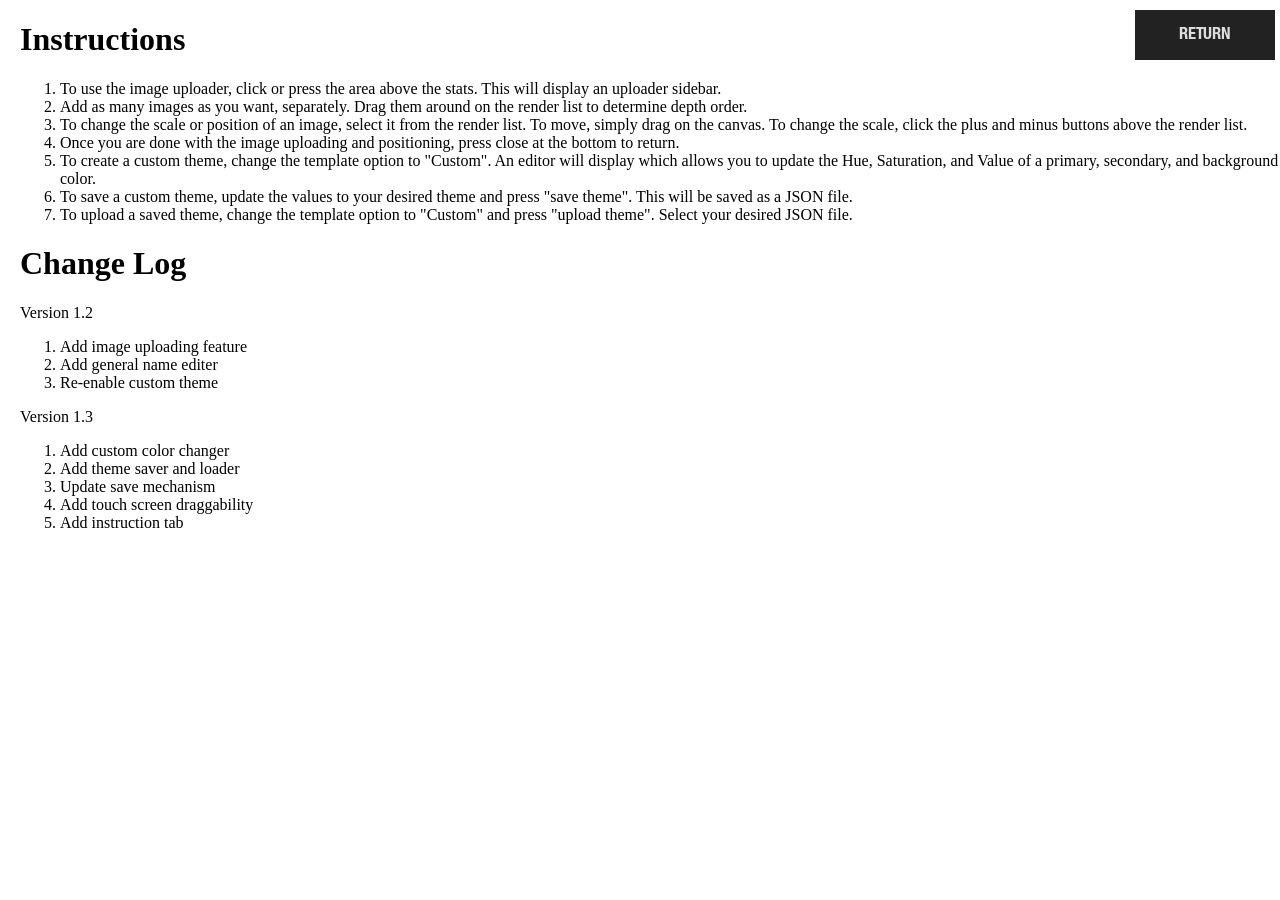
<file: instructions.html>
<!DOCTYPE html>
<html lang="en">
<head>
    <meta charset="UTF-8">
    <meta name="viewport" content="width=device-width, initial-scale=1.0">
    <link rel="stylesheet" href="sandbox.css" type="text/css">
    <link rel="stylesheet" href="version1-font.css" type="text/css">
    <title>Instructions</title>
</head>
<body>
    <h1 style="margin-left: 20px;">Instructions</h1>
    <ol style="margin-left: 20px;">
        <li>To use the image uploader, click or press the area above the stats. This will display an uploader sidebar. </li>
        <li>Add as many images as you want, separately. Drag them around on the render list to determine depth order. </li>
        <li>To change the scale or position of an image, select it from the render list. To move, simply drag on the canvas. To change the scale, click the plus and minus buttons above the render list. </li>
        <li>Once you are done with the image uploading and positioning, press close at the bottom to return.</li>
        <li>To create a custom theme, change the template option to "Custom". An editor will display which allows you to update the Hue, Saturation, and Value of a primary, secondary, and background color.</li>
        <li>To save a custom theme, update the values to your desired theme and press "save theme". This will be saved as a JSON file. </li>
        <li>To upload a saved theme, change the template option to "Custom" and press "upload theme". Select your desired JSON file. </li>
    </ol>

    <h1 style="margin-left: 20px;">Change Log</h1>
    <p style="margin-left: 20px;"> Version 1.2 </p>
    <ol style="margin-left: 20px;">
        <li>Add image uploading feature</li>
        <li>Add general name editer</li>
        <li>Re-enable custom theme</li>
    </ol>

    <p style="margin-left: 20px;"> Version 1.3 </p>
    <ol style="margin-left: 20px;">
        <li>Add custom color changer</li>
        <li>Add theme saver and loader</li>
        <li>Update save mechanism</li>
        <li>Add touch screen draggability</li>
        <li>Add instruction tab</li>
    </ol>
    <button class="instructions-button" onclick="window.location.href = 'index.html';"> RETURN </button>
</body>
</html>
</file>
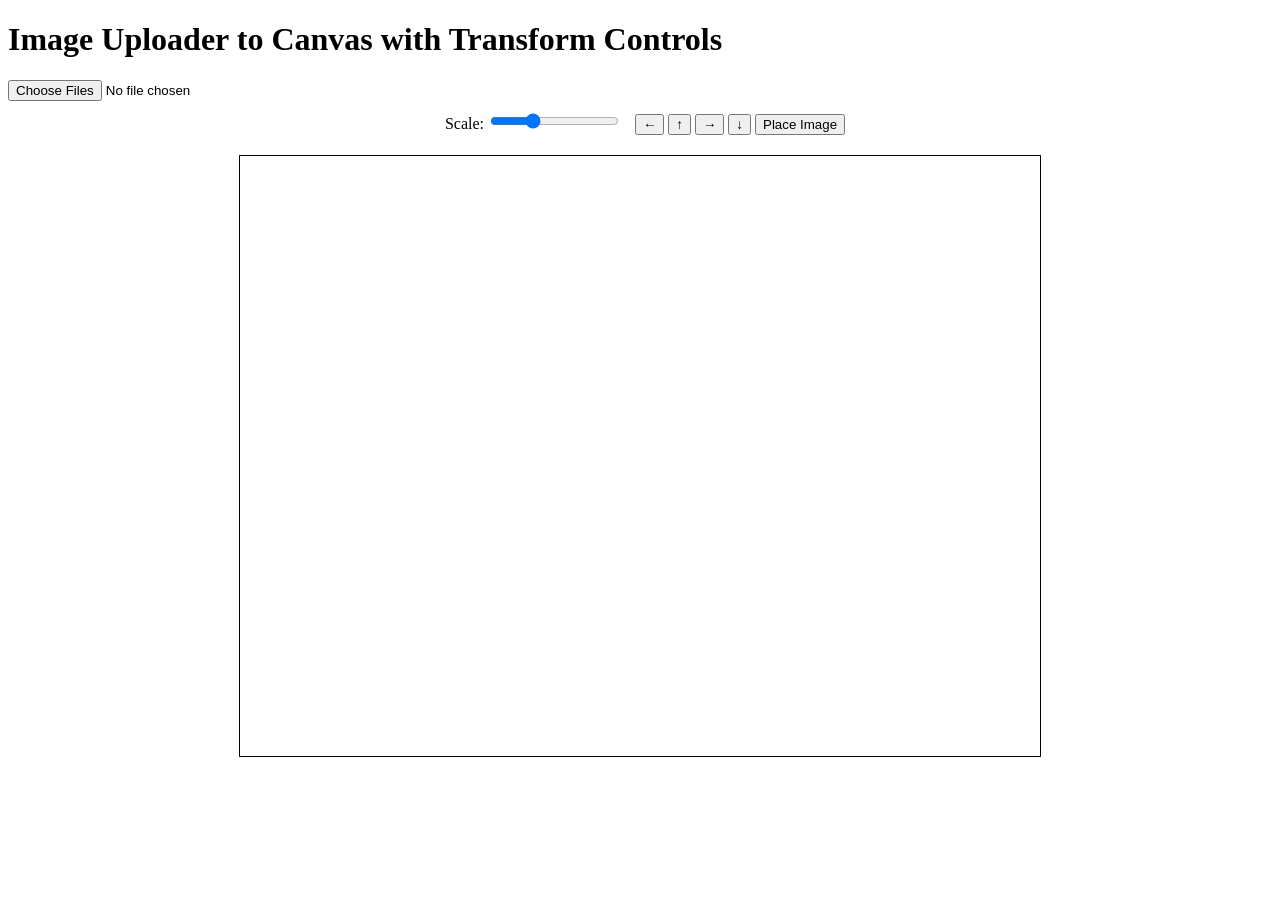
<file: test/imageUploader.html>
<!DOCTYPE html>
<html lang="en">
<head>
    <meta charset="UTF-8">
    <meta name="viewport" content="width=device-width, initial-scale=1.0">
    <title>Image Uploader to Canvas with Transform Controls</title>
    <style>
        #canvasContainer {
            text-align: center;
            margin-top: 20px;
        }
        canvas {
            border: 1px solid black;
        }
        .controls {
            margin: 10px 0;
            text-align: center;
        }
        .controls label {
            margin: 0 10px;
        }
    </style>
</head>
<body>
    <h1>Image Uploader to Canvas with Transform Controls</h1>
    <input type="file" id="imageUploader" accept="image/*" multiple>
    
    <div class="controls">
        <label>Scale: <input type="range" id="scaleRange" min="0.1" max="3" step="0.1" value="1"></label>
        <button id="moveLeft">←</button>
        <button id="moveUp">↑</button>
        <button id="moveRight">→</button>
        <button id="moveDown">↓</button>
        <button id="placeImage">Place Image</button>
    </div>
    
    <div id="canvasContainer">
        <canvas id="myCanvas" width="800" height="600"></canvas>
    </div>

    <script>
        const imageUploader = document.getElementById('imageUploader');
        const canvas = document.getElementById('myCanvas');
        const ctx = canvas.getContext('2d');
        const scaleRange = document.getElementById('scaleRange');
        const moveLeft = document.getElementById('moveLeft');
        const moveUp = document.getElementById('moveUp');
        const moveRight = document.getElementById('moveRight');
        const moveDown = document.getElementById('moveDown');
        const placeImage = document.getElementById('placeImage');
        
        let currentImg = new Image();
        let imgX = 0;
        let imgY = 0;
        let scale = 1;

        let imagesToPlace = [];

        imageUploader.addEventListener('change', (event) => {
            const files = event.target.files;
            if (files.length > 0) {
                const reader = new FileReader();
                reader.onload = (e) => {
                    const newImg = new Image();
                    newImg.onload = () => {
                        currentImg = newImg;
                        imgX = canvas.width / 2 - currentImg.width / 2;
                        imgY = canvas.height / 2 - currentImg.height / 2;
                        drawImage();
                    };
                    newImg.src = e.target.result;
                };
                reader.readAsDataURL(files[0]);
            }
        });

        scaleRange.addEventListener('input', () => {
            scale = scaleRange.value;
            drawImage();
        });

        moveLeft.addEventListener('click', () => {
            imgX -= 10;
            drawImage();
        });

        moveUp.addEventListener('click', () => {
            imgY -= 10;
            drawImage();
        });

        moveRight.addEventListener('click', () => {
            imgX += 10;
            drawImage();
        });

        moveDown.addEventListener('click', () => {
            imgY += 10;
            drawImage();
        });

        placeImage.addEventListener('click', () => {
            imagesToPlace.push({img: currentImg, x: imgX, y: imgY, scale: scale});
            drawAllImages();
            resetControls();
        });

        function drawImage() {
            ctx.clearRect(0, 0, canvas.width, canvas.height);  // Clear the canvas
            drawAllImages();
            ctx.drawImage(currentImg, imgX, imgY, currentImg.width * scale, currentImg.height * scale);
        }

        function drawAllImages() {
            imagesToPlace.forEach(image => {
                const {img, x, y, scale} = image;
                ctx.drawImage(img, x, y, img.width * scale, img.height * scale);
            });
        }

        function resetControls() {
            scaleRange.value = 1;
            scale = 1;
        }
    </script>
</body>
</html>
</file>
<file: sandbox.css>
html, body {margin:0;padding:0}

.x2cc-font-loader {
    position: relative;
    color: transparent;
}
#work-area {
    display: flex;
    width: 100%;
    height: 100vh;
}

#stage {
    width: 750px;
    height: 750px;
    min-width: 750px;
    position: relative;
/*    border: 2px solid black; */
    margin-left: auto;
    margin-right: auto;
}


canvas { 
    position: absolute;
    text-rendering: optimizeLegibility; /* firefox */
    font-feature-settings: "kern" 1; /* ie, edge, safari? */ /* setting works on DOM for IE11/Edge14, but not canvas. fiddle I made (modified from SO answer) to test: http://jsfiddle.net/frg17mnt/ */
    font-kerning: normal; /* standard */

    /* fonts are anti-aliased by default, but are too bold on macs without these lines */
    -webkit-font-smoothing: antialiased;
    -moz-osx-font-smoothing: grayscale;
}
#input-layer {z-index: 0; top:0; left: 0; width: 750px; height: 750px; border:none;}
#text-layer { z-index: 5; top:0; left: 0; }
#graphics-layer { z-index: 4; display: none; }
#background-layer { z-index: 3; top:0; left: 0; }
#image-layer {z-index: 2; top:0; left: 0; }
#fog-layer {z-index: 1; top:0; left: 0; }

#inputForm input, #inputForm textarea {
	position: absolute;
	color: transparent;
    border: none;
    background: transparent;  /*rgba(0,0,0,0.3); */
    z-index: 10;
    resize: none;
}

#inputForm input:focus, #inputForm textarea:focus {
    background: rgba(128,128,255,1);
    border: solid 1px rgb(136,136,136);
    color: white;
}

.title {
    position: absolute;
    top: 0px;
    left: 0px;
    width: 200px;
    z-index: 100;
}

.title-text {
    position: absolute;
    padding: 10px;
    text-align:left;
    font-family:'ScapeCondensedHeavy';
    font-size:150%;
    line-height:.7em;
    margin-top:.3em;
    z-index:3
}

#color-picker {
    margin: 20px;
    display: none;
}

#media {
    position: relative;
    display:none;
    width: 20%;
    min-width: 300px;
    z-index: 0;
}

.sidebar {
    background-color: gray;
    width: 100%;
    height: 750px;


/*    background: rgba(64,64,64,0.5); */
    /*background: rgba(10,210,255,0.93);
    background: rgba(50,150,205,0.93);
    border: solid 2px black;
    box-shadow: 5px 5px 5px rgba(0,0,0,0.5);
    box-sizing: border-box;*/
    z-index: 100;
}


.media-close-button {
    font-family: 'ScapeCondensedBold';
	text-transform: uppercase;
	font-size: 16.65px;
	letter-spacing: -0.156px;

    width: 120px;
    padding: 5px;
    background: #222;
    color: #ddd;
    border: none;        
    cursor: pointer;

    position: absolute;
    bottom: 10px;
    right: 10px;
}

#generalName {
    z-index: 12;
}

#options-container {
    display: flex;
    position:relative;
}

#heading {
    width: 20%;
    min-width: 260px;
    display: flex;
    flex-direction: column;
}

#options {
    flex: 1 1 1;
    gap: 20px;
    min-height: 75px;
    max-height: 75px;
}

.title-block {
    display: inline-block;
}

#container {
    display: flex;
    height: 100vh;
}

.close-button {
    position: absolute;
    bottom: 10px;
    right: 20px;

    font-family: 'ScapeCondensedBold';
	text-transform: uppercase;
	font-size: 16.65px;
	letter-spacing: -0.156px;

    width: 120px;
    padding: 5px;
    background: #222;
    color: #ddd;
    border: none;        
    cursor: pointer;
}

.label-block {
    display: block;
    margin: 20px;

}
.x2cc-template-label {
    width: 100px;
    font-family: 'ScapeCondensedHeavy';
    font-size: 20px;
    z-index: 4;
}

.x2cc-template-name {
    left: 325px;
    top: 50px;
    width: 100px;
    text-align: center;
    font-family: 'ScapeCondensed';
    z-index: 4;
}


.x2cc-card-name {
    position: absolute;
    left: 157px;
    top: 140px;
    width: 180px;
    height: 20px;
    text-align: center;
    text-transform: uppercase;
    line-height: 1.03;
    overflow: hidden;
    background-color: white;
    font-family: 'ScapeCondensedHeavy';
    font-size: 18px;
}

.x2cc-tribe-name {
    position: absolute;
    left: 157px;
    top: 170px;
    width: 180px;
    height: 25px;
    text-align: center;
    text-transform: uppercase;
    line-height: 1.03;
    overflow: hidden;
    background-color: white;
    font-family: 'ScapeCondensed';
    font-size: 16px;
}

.x2cc-attribute {
	left: 35px; /* which is 145-100, /* right: 145px; /* 290px; */
	text-align: right;
	font-family: 'ScapeCondensedBold';
	text-transform: uppercase;
	font-size: 14.6px; /* 29.2px; */
    margin-top: -14.6px; /* -13.14px; /* font-size * 0.9 */
    width: 110px; /* 220px; */
    background-color: white;
}

.x2cc-species {
	top: 322px; /* 644px; */
}

.x2cc-uniqueness {
	top: 347.5px; /* 695px; */
}

.x2cc-class {
	top: 372.5px; /* 745px; */
}

.x2cc-personality {
	top: 398px; /* 796px; */
}

.x2cc-size {
	font-size: 20.85px; /* 41.7px; */
    margin-top: -20.85px; /*-18.765px; /* font-size * 0.9 */
	top: 432.5px; /* 865px; */
}

.x2cc-life-value {
    font-size: 29px; /* 58px */
    margin-top: -29px;
    left: 465px; /* 485px; /* 970px */
    top: 393px; /* 786px */
    text-align: center;
    font-family: 'ScapeBold';
    width: 40px;
}

.x2cc-spec-value {
    font-size: 25px; /* 50px */
    margin-top: -25px;
    left: 524px; /*544px; /* 1088px */
    text-align: center;
    font-family: 'ScapeBold';
    width: 40px;
}

.x2cc-move-value {
    top: 445.5px; /* 891 */
}

.x2cc-range-value {
    top: 494px; /* 988px */
}

.x2cc-attack-value {
    top: 542.5px; /* 1085px */
}

.x2cc-defense-value {
    top: 591px; /* 1182px */
}

.x2cc-points-value {
    font-size: 25px; /* 50px */
    margin-top: -25px;
    left: 454.5px; /* 484.5px; /* 969px */
    top: 637px; /* 1274px */
    text-align: center;
    font-family: 'ScapeBold';
    width: 60px;
}


/* our hacky special powers editor stuff. i sure wish the dom version worked out. */

.x2cc-action-box {
    position:absolute;
    top:60px;
    left:30px;
    width: 690px;
    height: 630px;
    padding: 10px 0;
/*    background: rgba(64,64,64,0.5); */
    background: rgba(10,210,255,0.93);
    background: rgba(50,150,205,0.93);
    border: solid 2px black;
    box-shadow: 5px 5px 5px rgba(0,0,0,0.5);
    box-sizing: border-box;
    display: none;
    z-index: 100;
}

.action-button {
    font-family: 'ScapeCondensedBold';
	text-transform: uppercase;
	font-size: 16.65px;
	letter-spacing: -0.156px;

    display:block;
    width: 600px;
    margin-left:auto;
    margin-right:auto;
/*    margin-bottom: 5px; */
    border: 0;
    background: rgba(200,200,200,0.5);
    padding: 5px;
    border-bottom: solid 1px #444;
}

#scale-control {
}

.scale-label {
    font-family: 'ScapeCondensedBold';
	text-transform: uppercase;
	font-size: 16.65px;
	letter-spacing: -0.156px;
    margin-left: 20px;

    display: inline-block;
}

.render-list {
    font-family: 'ScapeCondensedBold';
	text-transform: uppercase;
	font-size: 16.65px;
	letter-spacing: -0.156px;
    margin-left: 20px;

    display: inline-block;
}

.media-button {
    font-family: 'ScapeCondensedBold';
	text-transform: uppercase;
	font-size: 16.65px;
	letter-spacing: -0.156px;

    width: 120px;
    padding: 5px;
    background: #222;
    color: #ddd;
    border: none;        
    cursor: pointer;
    margin: 10px;
}

#imageUploader {
    align-items: center;
    justify-content: center;
    margin: 20px;
}

.x2cc-action-button {
    font-family: 'ScapeCondensedBold';
	text-transform: uppercase;
	font-size: 16.65px;
	letter-spacing: -0.156px;

    width: 240px;
    padding: 5px;
    margin-left: 20px;
    background: #222;
    color: #ddd;
    border: none;        
    cursor: pointer;
}

.x2cc-modal-heading {
    font-family: 'ScapeCondensedHeavy';
    font-size: 30px;
    display:block;
    width: 600px;
    margin-left:auto;
    margin-right:auto;
    padding-bottom: 10px;
}

.x2cc-modal-button {
    font-family: 'ScapeCondensedBold';
	text-transform: uppercase;
	font-size: 16.65px;
	letter-spacing: -0.156px;

    width: 120px;
    padding: 5px;
    margin-left: 530px;
    background: #222;
    color: #ddd;
    border: none;        
    cursor: pointer;
}

.x2cc-powers-heading {
    font-family: 'ScapeCondensedBold';
	text-transform: uppercase;
	font-size: 16.65px;
	letter-spacing: -0.156px;

    display:block;
    width: 600px;
    margin-left:auto;
    margin-right:auto;
/*    margin-bottom: 5px; */
    border: 0;
    background: rgba(200,200,200,0.5);
    padding: 5px;
    border-bottom: solid 1px #444;
}

.x2cc-powers-text {
    font-family: 'ScapeCondensed';
	font-size: 15.2px;
	line-height: 1.17em;
	letter-spacing: 0.375px;

    display: block;
    width: 600px;
    margin-left:auto;
    margin-right:auto;
    height: 70px;
    border: 0;
    background: rgba(200,200,200,0.5);
    resize: none;
    padding: 5px;
    margin-bottom: 20px;
}

::-ms-clear { 
    display: none; /* fix for IE10+ inserting the "x" clear button in text fields */
}


#powersClickReceiver {
    position: absolute;
    left: 162px;
    top: 200px;
    width: 225px;
    height: 500px;
    z-index: 50; 
    cursor: pointer;
    /*background: rgba(0,0,0,0.3);*/ /* needed for IE11 running on Win7. works without on Win10 */
}

#heroImageClickReceiver {
    position: absolute;
    left: 390px;
    top: 120px;
    width: 200px;
    height: 230px;
    z-index: 50;
    cursor: pointer;
    /*background: rgba(0, 0, 0, 0.3);*/
}

.scrollable-div {
    width: 100%;
    height: 450px;
    overflow-y: auto; /* Enable vertical scrolling */
    overflow-x: hidden; /* Hide horizontal scrollbar if not needed */
    border: 1px solid #ccc; /* Optional: Add a border for visual effect */
    padding: 10px; /* Optional: Add padding for inner content */
}

.x2cc-preview-button {
    font-family: 'ScapeCondensedBold';
	text-transform: uppercase;
	font-size: 16.65px;
	letter-spacing: -0.156px;

    width: 110px;
    background: #222;
    color: #ddd;
    border: none;        
    cursor: pointer;

    /*position: absolute;*/
    padding: 5px;
    margin-left: 20px;
    text-align: center;
    font-family: 'ScapeCondensedBold';
    z-index: 4;
    display: block;
}

input[type="range"] {
    -webkit-appearance: none; /* Override default WebKit styles */
    width: 100%; /* Full-width */
    height: 10px; /* Custom height */
    background: #ddd; /* Track color */
    outline: none; /* Remove outline */
    opacity: 0.7; /* Custom opacity */
    transition: opacity 0.2s; /* Transition for opacity */
}

.slider-label {
    font-family: 'ScapeCondensedBold';
}

input[type="range"]:hover {
    opacity: 1; /* Full opacity on hover */
}

/* WebKit browsers */
input[type="range"]::-webkit-slider-thumb {
    -webkit-appearance: none; /* Override default WebKit styles */
    appearance: none;
    width: 20px; /* Custom width */
    height: 20px; /* Custom height */
    background: #000; /* Thumb color */
    cursor: pointer; /* Cursor on hover */
}

/* Firefox */
input[type="range"]::-moz-range-thumb {
    width: 20px; /* Custom width */
    height: 20px; /* Custom height */
    background: #000; /* Thumb color */
    cursor: pointer; /* Cursor on hover */
}

.color-selector {
    margin: 10px 10px 30px 0px;
}

#slider-number-container {
    display: flex;
    align-items: center;
}

#template-save-container {
    display: flex;
    align-items: center;
}

.number-picker {
    width: 50px;
    height: 20px;
    margin-bottom: 15px;
    margin-right: 5px;
}

.hidden-loader {
    position: absolute;
    display: none;
}

.page {
    display: none;
}
.page.active {
    display: block;
}

.instructions-button {
    position: fixed;
    top: 5px;
    right: 5px;

    font-family: 'ScapeCondensedBold';
	text-transform: uppercase;
	font-size: 16.65px;
	letter-spacing: -0.156px;

    width: 140px;
    height: 50px;
    padding: 5px;
    margin-top: 5px;
    background: #222;
    color: #ddd;
    border: none;        
    cursor: pointer;
    /*position: absolute;*/

    text-align: center;
    font-family: 'ScapeCondensedBold';
    z-index: 100;
}

#functions {
    background-color: white;
    width: 300px;
    max-width: 300px;
    min-width: 300px;
    height: 550px;
}

.x2cc-save-button {
    
    font-family: 'ScapeCondensedBold';
	text-transform: uppercase;
	font-size: 16.65px;
	letter-spacing: -0.156px;

    width: 100px;
    padding: 5px;
    margin-top: 5px;
    background: #222;
    color: #ddd;
    border: none;        
    cursor: pointer;
    display: inline-block;
    /*position: absolute;*/

    text-align: center;
    font-family: 'ScapeCondensedBold';
    z-index: 4;
}
.x2cc-load-button {
    
    font-family: 'ScapeCondensedBold';
	text-transform: uppercase;
	font-size: 16.65px;
	letter-spacing: -0.156px;

    width: 90px;
    padding: 5px;
    margin-top: 5px;
    margin-left: 10px;
    background: #222;
    color: #ddd;
    border: none;        
    cursor: pointer;
    display: inline-block;
    /*position: absolute;*/

    text-align: center;
    font-family: 'ScapeCondensedBold';
    z-index: 4;
}

.function-buttons {
    display: flex;
}

#renderImg {
/*    max-width: 100%; */
    display: block;
    margin-left: auto;
    margin-right: auto;
}
</file>
<file: version1-font.css>
/* cannot use font-stretch and font-weight with canvas, so we handle this old skool  */
/* actually, it appears we can do font-weight, so maybe refactor */
/* hack to fix weird ie11 on win7 bug */
@font-face {
    font-family: 'Scaper2';
    src: url(fixme.otf) format('opentype');
}

/* ...and here are the rest */
@font-face {
    font-family: 'ScapeBold';
    src: url([data-uri]) format('woff');
}

/* scape-reg-75bold */
@font-face {
    font-family: 'ScapeCondensedLight';
    src: url([data-uri]) format('woff');
}

/* scape-con-47light */
@font-face {
    font-family: 'ScapeCondensed';
    src: url([data-uri]) format('woff');
}

/* scape-con-57roman */
@font-face {
    font-family: 'ScapeCondensedMedium';
    src: url([data-uri]) format('woff');
}

/* scape-con-67medium */
@font-face {
    font-family: 'ScapeCondensedBold';
    src: url([data-uri]) format('woff');
}

/* scape-con-77bold */
@font-face {
    font-family: 'ScapeCondensedHeavy';
    src: url([data-uri]) format('woff');
}

/* scape-con-87heavy */
</file>
